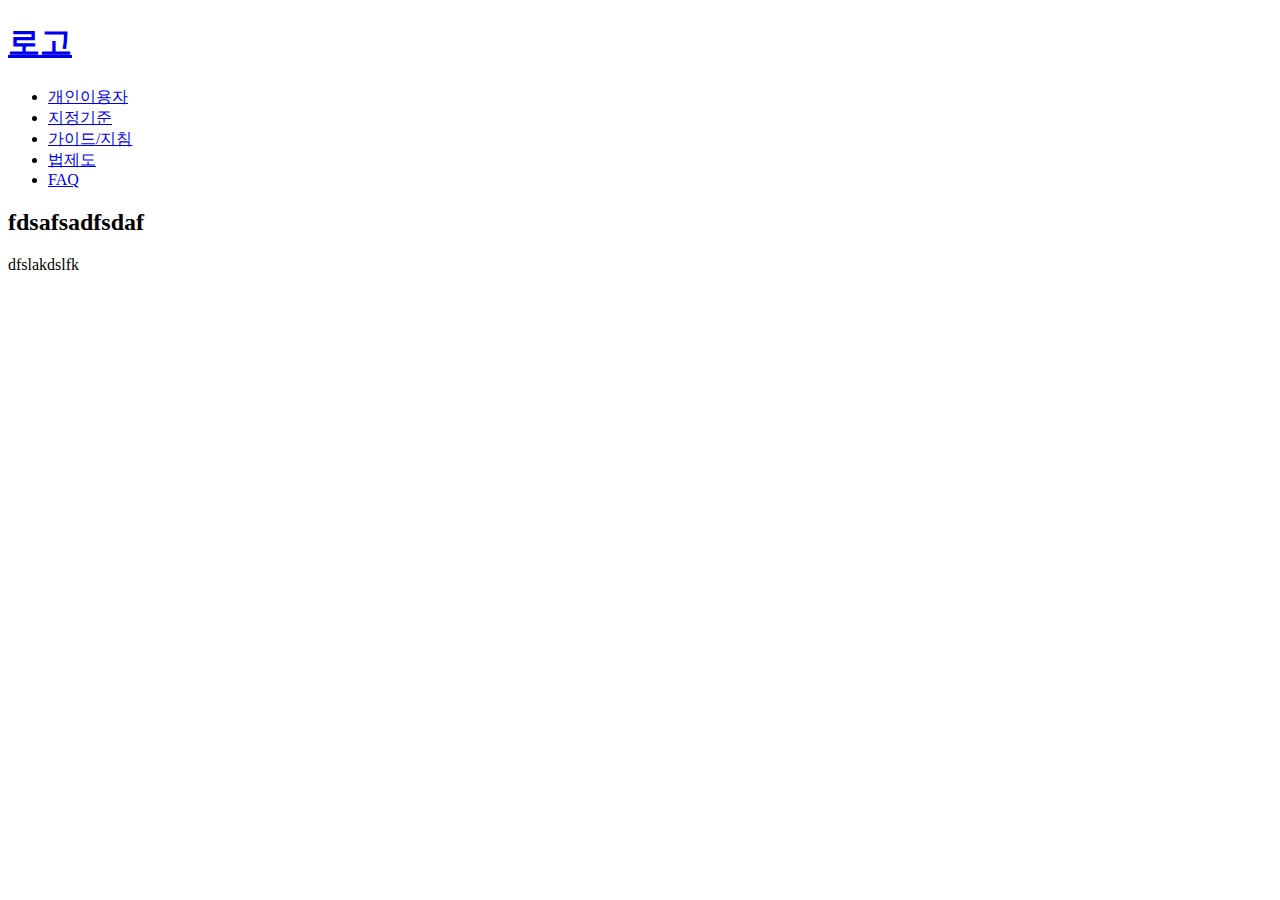
<file: inc/sub1.html>
<!DOCTYPE html>
<html lang="en">
<head>
  <meta charset="UTF-8">
  <meta name="viewport" content="width=device-width, initial-scale=1.0">
  
  <title>본인확인이란</title>
</head>
<body>
  <header>
    <div class="inner">
      <h1 class="logo">
        <a href="#">
          로고
        </a>
      </h1>
      <nav class="gnb">
        <ul>
          <li>
            <a href="./inc/sub1.html">개인이용자</a>
          </li>
          <li>
            <a href="./inc/sub2.html">지정기준</a>
          </li>
          <li>
            <a href="./inc/sub3.html">가이드/지침</a>
          </li>
          <li>
            <a href="./inc/sub4.html">법제도</a>
          </li>
          <li>
            <a href="./inc/sub5.html">FAQ</a>
          </li>
        </ul>
      </nav>
    </div>
  </header>
  <section class="visual"></section>
  <main class="jt_main">
      <section class="test_wrap">
        <h2>fdsafsadfsdaf</h2>
        <p>dfslakdslfk</p>
      </section>
  </main>
  <footer>

  </footer>
</body>
</html>
</file>
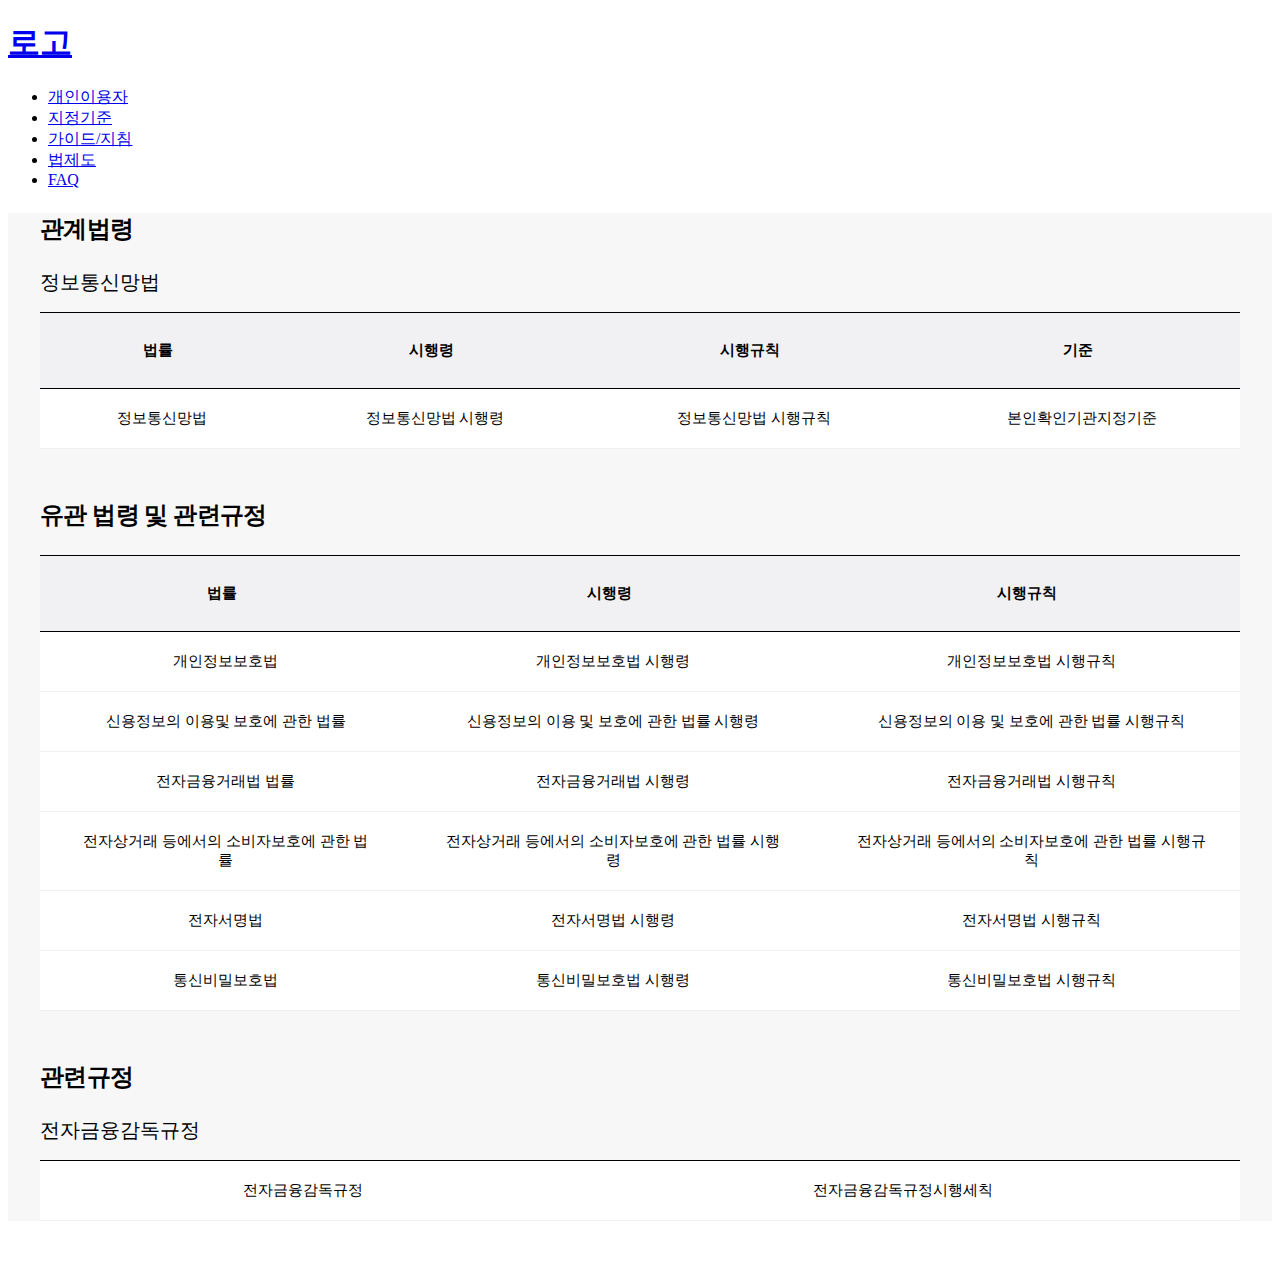
<file: inc/sub4.html>
<!DOCTYPE html>
<html lang="en">
<head>
  <meta charset="UTF-8">
  <meta name="viewport" content="width=device-width, initial-scale=1.0">
  <title>제도소개</title>
  <link rel="stylesheet" href="../css/sub/sub4.css">
</head>
<body>
  <header>
    <div class="inner">
      <h1 class="logo">
        <a href="#">
          로고
          <!-- img태그 -->
        </a>
      </h1>
      <nav class="gnb">
        <ul>
          <li>
            <a href="./inc/sub1.html">개인이용자</a>
          </li>
          <li>
            <a href="./inc/sub2.html">지정기준</a>
          </li>
          <li>
            <a href="./inc/sub3.html">가이드/지침</a>
          </li>
          <li>
            <a href="./inc/sub4.html">법제도</a>
          </li>
          <li>
            <a href="./inc/sub5.html">FAQ</a>
          </li>
        </ul>
      </nav>
    </div>
  </header>
  <section class="km_visual">
    <div id="center">
      <div class="f">
        <h3>관계법령</h3>
        <b>정보통신망법</b>
        <table>
          <thead>
            <tr>
              <th><a>법률</a></th>
              <th><a>시행령</a></th>
              <th><a>시행규칙</a></th>
              <th><a>기준</a></th>
            </tr>
          </thead>
          <tbody>
            <tr>
              <td><p>[법률]</p><a>정보통신망법</a></td>
              <td><p>[시행렬]</p><a>정보통신망법 시행령</a></td>
              <td><p>[시행규칙]</p><a>정보통신망법 시행규칙</a></td>
              <td><p>[기준]</p><a>본인확인기관지정기준</a></td>
            </tr>
          </tbody>
        </table>
      </div>

      <div class="f">
        <h3>유관 법령 및 관련규정</h3>
        <table>
          <thead>
            <tr>
              <th><a>법률</a></th>
              <th><a>시행령</a></th>
              <th><a>시행규칙</a></th>
            </tr>
          </thead>
          <tbody>
            <tr>
              <td><p>[법률]</p><a>개인정보보호법</a></td>
              <td><p>[시행렬]</p><a>개인정보보호법 시행령</a></td>
              <td><p>[시행규칙]</p><a>개인정보보호법 시행규칙</a></td>
            </tr>
            <tr>
              <td><p>[법률]</p><a>신용정보의 이용및 보호에 관한 법률</a></td>
              <td><p>[시행렬]</p><a>신용정보의 이용 및 보호에 관한 법률 시행령</a></td>
              <td><p>[시행규칙]</p><a>신용정보의 이용 및 보호에 관한 법률 시행규칙</a></td>
            </tr>
            <tr>
              <td><p>[법률]</p><a>전자금융거래법 법률</a></td>
              <td><p>[시행렬]</p><a>전자금융거래법 시행령</a></td>
              <td><p>[시행규칙]</p><a>전자금융거래법 시행규칙</a></td>
            </tr>
            <tr>
              <td><p>[법률]</p><a>전자상거래 등에서의 소비자보호에 관한 법률</a></td>
              <td><p>[시행렬]</p><a>전자상거래 등에서의 소비자보호에 관한 법률 시행령</a></td>
              <td><p>[시행규칙]</p><a>전자상거래 등에서의 소비자보호에 관한 법률 시행규칙</a></td>
            </tr>
            <tr>
              <td><p>[법률]</p><a>전자서명법</a></td>
              <td><p>[시행렬]</p><a>전자서명법 시행령</a></td>
              <td><p>[시행규칙]</p><a>전자서명법 시행규칙</a></td>
            </tr>
            <tr>
              <td><p>[법률]</p><a>통신비밀보호법</a></td>
              <td><p>[시행렬]</p><a>통신비밀보호법 시행령</a></td>
              <td><p>[시행규칙]</p><a>통신비밀보호법 시행규칙</a></td>
            </tr>
          </tbody>
        </table>
      </div>

      <div class="f">
        <h3>관련규정</h3>
        <b>전자금융감독규정</b>
        <table>
          <tr>
            <td class="l1">전자금융감독규정</td>
            <td class="l2">전자금융감독규정시행세칙</td>
          </tr>
        </table>
      </div>
    </div>
  </section>
  <footer></footer>
</body>
</html>
</file>
<file: css/sub/sub4.css>
section.km_visual {
  background: #f7f7f8;
}
section.km_visual div#center {
  width: 1200px;
  margin: 0 auto;
}
@media screen and (max-width: 1200px) {
  section.km_visual div#center {
    width: 100%;
    padding: 0 15px;
  }
}
section.km_visual div#center div.f {
  margin-bottom: 50px;
}
section.km_visual div#center div.f h3 {
  font-size: 24px;
  font-weight: 700;
  letter-spacing: -0.6px;
}
section.km_visual div#center div.f b {
  display: block;
  font-size: 20px;
  margin-bottom: 16px;
  font-weight: inherit;
}
section.km_visual div#center div.f table {
  width: 1200px;
  border-collapse: collapse;
  text-align: center;
}
@media screen and (max-width: 1200px) {
  section.km_visual div#center div.f table {
    width: 100%;
  }
}
section.km_visual div#center div.f table tr th {
  border-top: 1px solid #000;
  border-bottom: 1px solid #000;
  background: #f1f1f3;
  padding: 28px 20px;
  text-align: center;
  font-size: 15px;
  font-weight: 600;
}
@media screen and (max-width: 600px) {
  section.km_visual div#center div.f table tr th {
    display: none;
  }
}
section.km_visual div#center div.f table tr td {
  border-bottom: 1px solid #f0f0f0;
  background: #fff;
  padding: 20px 32px 20px 40px;
  font-size: 15px;
}
@media screen and (max-width: 600px) {
  section.km_visual div#center div.f table tr td {
    display: block;
    text-align: left;
    padding: 15px 20px;
  }
  section.km_visual div#center div.f table tr td p {
    display: block !important;
    margin: 5px 0;
  }
}
section.km_visual div#center div.f table tr td.l1 {
  border-top: 1px solid #000;
}
section.km_visual div#center div.f table tr td.l2 {
  border-top: 1px solid #000;
}
@media screen and (max-width: 600px) {
  section.km_visual div#center div.f table tr td.l2 {
    border-top: none;
    border-bottom: 1px solid #000;
  }
}
section.km_visual div#center div.f table tr td p {
  display: none;
}/*# sourceMappingURL=sub4.css.map */
</file>
